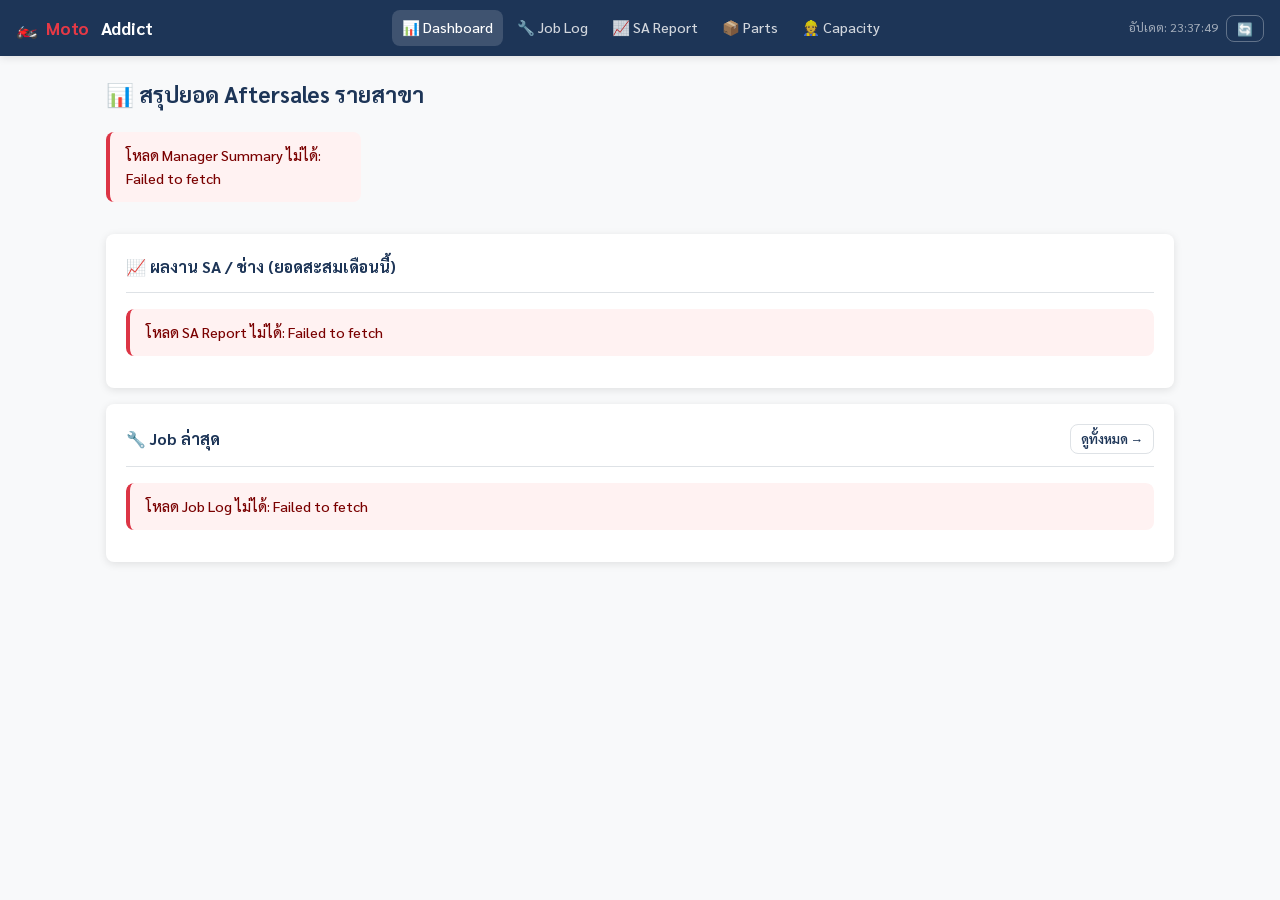
<file: index.html>
<!DOCTYPE html>
<html lang="th">
<head>
  <meta charset="UTF-8">
  <meta http-equiv="refresh" content="0; url=dashboard.html">
  <title>Moto Addict Service</title>
</head>
<body>
  <p>กำลังเปิดระบบ... <a href="dashboard.html">คลิกที่นี่ถ้าไม่เปิดอัตโนมัติ</a></p>
</body>
</html>
</file>
